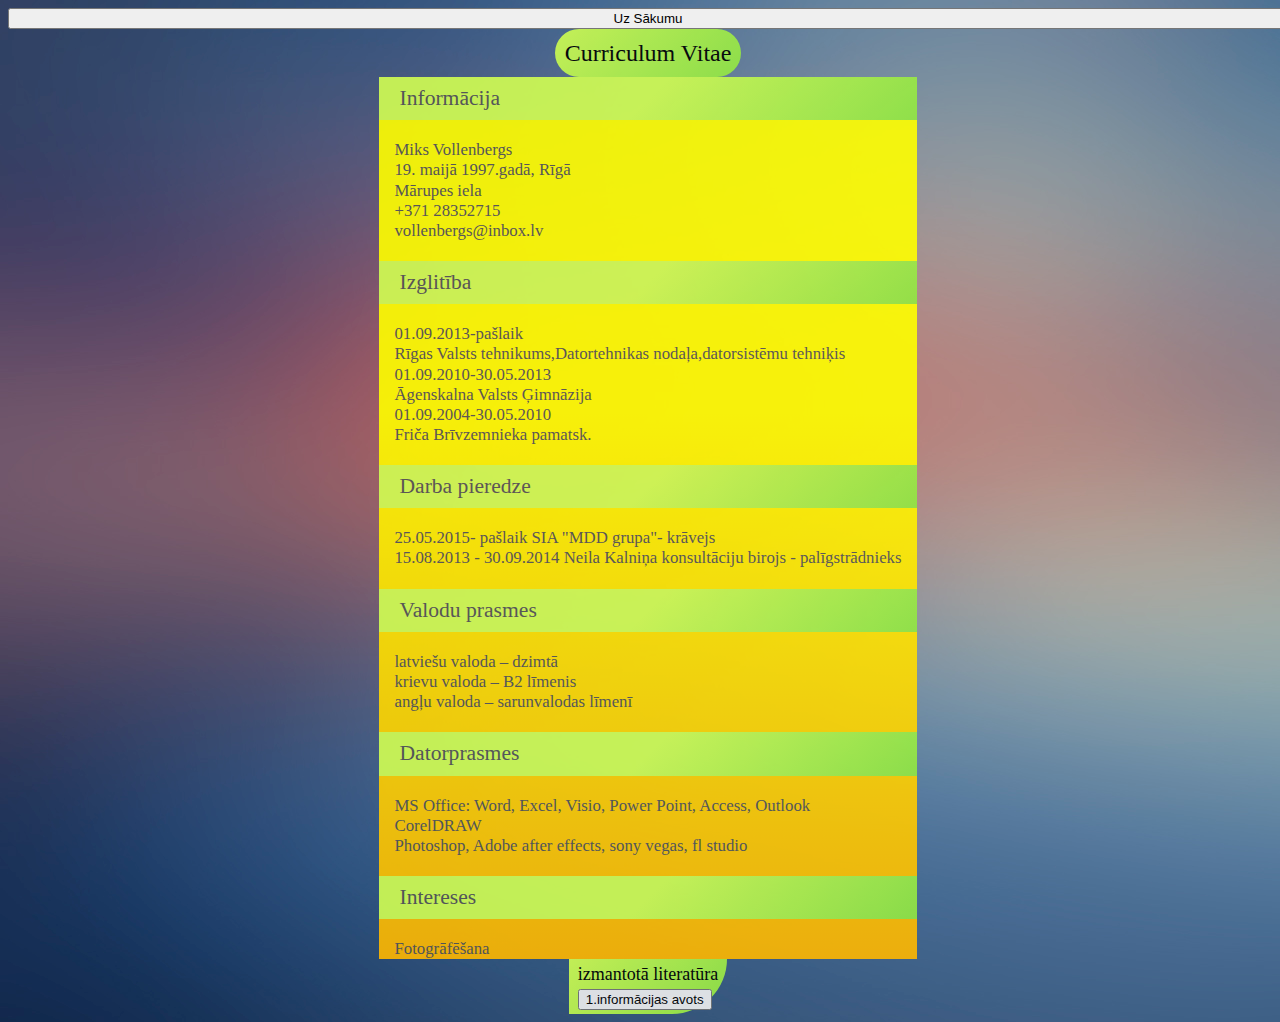
<file: cv.html>
<!DOCTYPE html>
<html>
<head>
	<title>Miks Vollenbergs</title>
	<meta charset="UTF-8">
	<meta name="viewport" content="width=device-width, initial-scale=1.0, user-scalable=no">
	<link rel="shortcut icon" href="favicon.ico"/>
	<LINK REl="stylesheet" TYpe="text/css" HReF="stilsCV.css"
</head>

<body>
	<style>
body {
	font: normal 12px 'Verdana,sans-serif';
	background: url(bg.jpg);
}

header, main, footer {
	max-width: 992px;
	margin: 0 auto;
}

header {
	background: rgba(210,255,82,1);
background: -moz-linear-gradient(-45deg, rgba(210,255,82,1) 0%, rgba(145,232,66,1) 100%);
background: -webkit-gradient(left top, right bottom, color-stop(0%, rgba(210,255,82,1)), color-stop(100%, rgba(145,232,66,1)));
background: -webkit-linear-gradient(-45deg, rgba(210,255,82,1) 0%, rgba(145,232,66,1) 100%);
background: -o-linear-gradient(-45deg, rgba(210,255,82,1) 0%, rgba(145,232,66,1) 100%);
background: -ms-linear-gradient(-45deg, rgba(210,255,82,1) 0%, rgba(145,232,66,1) 100%);
background: linear-gradient(135deg, rgba(210,255,82,1) 0%, rgba(145,232,66,1) 100%);
filter: progid:DXImageTransform.Microsoft.gradient( startColorstr='#d2ff52', endColorstr='#91e842', GradientType=1 );
	line-height: 2;
	font-size: 2em;
	padding: 0 10px;
	max-width: 1080px;
	
	border-radius: 25px;
	
    }

footer {
	
	background: rgba(210,255,82,1);
background: -moz-linear-gradient(-45deg, rgba(210,255,82,1) 0%, rgba(145,232,66,1) 100%);
background: -webkit-gradient(left top, right bottom, color-stop(0%, rgba(210,255,82,1)), color-stop(100%, rgba(145,232,66,1)));
background: -webkit-linear-gradient(-45deg, rgba(210,255,82,1) 0%, rgba(145,232,66,1) 100%);
background: -o-linear-gradient(-45deg, rgba(210,255,82,1) 0%, rgba(145,232,66,1) 100%);
background: -ms-linear-gradient(-45deg, rgba(210,255,82,1) 0%, rgba(145,232,66,1) 100%);
background: linear-gradient(135deg, rgba(210,255,82,1) 0%, rgba(145,232,66,1) 100%);
filter: progid:DXImageTransform.Microsoft.gradient( startColorstr='#d2ff52', endColorstr='#91e842', GradientType=1 );
	line-height: 1.3;
	font-size: 1.5em;
	padding: 4px 9px;
	max-width: 974px;
border-radius: 0px 0px 200px 0px;
-moz-border-radius: 0px 0px 200px 0px;
-webkit-border-radius: 0px 0px 200px 0px;
border: 0px solid #000000;
}

main {
	
background: rgba(255,255,0,1);
background: -moz-linear-gradient(top, rgba(255,255,0,1) 0%, rgba(255,255,0,1) 38%, rgba(255,183,0,1) 100%);
background: -webkit-gradient(left top, left bottom, color-stop(0%, rgba(255,255,0,1)), color-stop(38%, rgba(255,255,0,1)), color-stop(100%, rgba(255,183,0,1)));
background: -webkit-linear-gradient(top, rgba(255,255,0,1) 0%, rgba(255,255,0,1) 38%, rgba(255,183,0,1) 100%);
background: -o-linear-gradient(top, rgba(255,255,0,1) 0%, rgba(255,255,0,1) 38%, rgba(255,183,0,1) 100%);
background: -ms-linear-gradient(top, rgba(255,255,0,1) 0%, rgba(255,255,0,1) 38%, rgba(255,183,0,1) 100%);
background: linear-gradient(to bottom, rgba(255,255,0,1) 0%, rgba(255,255,0,1) 38%, rgba(255,183,0,1) 100%);
filter: progid:DXImageTransform.Microsoft.gradient( startColorstr='#ffff00', endColorstr='#ffb700', GradientType=0 );4
}

h1 {
	
	background: rgba(210,255,82,1);
background: -moz-linear-gradient(-45deg, rgba(210,255,82,1) 50%, rgba(205,253,81,1) 54%, rgba(145,232,66,1) 100%);
background: -webkit-gradient(left top, right bottom, color-stop(50%, rgba(210,255,82,1)), color-stop(54%, rgba(205,253,81,1)), color-stop(100%, rgba(145,232,66,1)));
background: -webkit-linear-gradient(-45deg, rgba(210,255,82,1) 50%, rgba(205,253,81,1) 54%, rgba(145,232,66,1) 100%);
background: -o-linear-gradient(-45deg, rgba(210,255,82,1) 50%, rgba(205,253,81,1) 54%, rgba(145,232,66,1) 100%);
background: -ms-linear-gradient(-45deg, rgba(210,255,82,1) 50%, rgba(205,253,81,1) 54%, rgba(145,232,66,1) 100%);
background: linear-gradient(135deg, rgba(210,255,82,1) 50%, rgba(205,253,81,1) 54%, rgba(145,232,66,1) 100%);
filter: progid:DXImageTransform.Microsoft.gradient( startColorstr='#d2ff52', endColorstr='#91e842', GradientType=1 );
	margin: 20px 0;
	padding: 0 20px;
	color: #555;
	font-weight: normal;
	font-size: 1.8em;
	line-height: 2.0em;
}	

h1:first-child {
	margin-top: 0;
}

section h1 {
	
	background: transparent;
	padding: 0 20px;
	margin: 0 -5px;
	font-size: 1.4em;
	line-height: 1.2;
}

section p {
	margin: 0;
	font-size: 1.1em;
	padding: 0 20px;
}
	</style>
	
	
<button onclick="window.location.href='index.html'">Uz Sākumu</button>
	<header>Curriculum Vitae</header>
	<main>
		<h1>Informācija</h1>
		<section>
			<h1>Miks Vollenbergs</h1>
			<h1>19. maijā 1997.gadā, Rīgā</h1>
			<h1>Mārupes iela</h1>
			<h1>+371 28352715</h1>
			<h1>vollenbergs@inbox.lv</h1>
		</section>
		<h1>Izglitība</h1>
		<section>
			<h1>01.09.2013-pašlaik</h1>
			<h1>Rīgas Valsts tehnikums,Datortehnikas nodaļa,datorsistēmu tehniķis</h1>
			<h1>01.09.2010-30.05.2013</h1>
			<h1>Āgenskalna Valsts Ģimnāzija</h1>
			<h1>01.09.2004-30.05.2010<h1>
			<h1>Friča Brīvzemnieka pamatsk.</h1>
		</section>
		<h1>Darba pieredze</h1>
		<section>
			<h1></h1>
			<h1>25.05.2015- pašlaik SIA "MDD grupa"- krāvejs<h1>
			<h1>15.08.2013 - 30.09.2014 Neila Kalniņa konsultāciju birojs - palīgstrādnieks</h1>
		</section>
		<h1>Valodu prasmes</h1>
		<section>
			<h1>latviešu valoda – dzimtā</h1>
			<h1>krievu valoda – B2 līmenis</h1>
			<h1>angļu valoda – sarunvalodas līmenī</h1>
		</section>
		<h1>Datorprasmes</h1>
		<section>
			<h1>MS Office: Word, Excel, Visio, Power Point, Access, Outlook</h1>
			<h1>CorelDRAW</h1>
			<h1>Photoshop, Adobe after effects, sony vegas, fl studio</h1>
		</section>
		<h1>Intereses</h1>
		<section>
			<h1>Fotogrāfēšana</h1>
		</section>
	</main>
	<footer>
		izmantotā literatūra<br />
		<input type="button" VALUE="1.informācijas avots" onclick="window.open('https://developer.mozilla.org/en-US/docs/Web/Guide/HTML/Sections_and_Outlines_of_an_HTML5_document','_blank','resizable=yes')" />
		
	</footer>
</body>

</html>
</file>
<file: stilsCV.css>
body {
  
  width: 100%;
  height: 100%;
  display: grid;
  display: -ms-grid;
  grid-columns: 25% 75%;
  -ms-grid-columns: 25% 75%;
  grid-rows: 100px calc(100% - 200px) 100px;
  -ms-grid-rows: 100px calc(100% - 200px) 100px;
}

header, main, footer {
	opacity: 0.9;
	max-width: 992px;
	margin: 0 auto;
}

header {
	
	background: #80ffdf;
	line-height: 2;
	font-size: 2em;
	padding: 0 10px;
	max-width: 982px;
}

footer {
	background: #b3ffec;
	line-height: 1.3;
	font-size: 1.5em;
	padding: 5px 10px;
	max-width: 982px;
}

main {
	
	background: #eee;
}

h1 {
	
	background: #66ffd8;
	margin: 5px 0;
	padding: 0 5px;
	color: #555;
	font-weight: normal;
	font-size: 1.8em;
	line-height: 1.4;
}	

h1:first-child {
	margin-top: 0;
}

section h1 {
	background: transparent;
	padding: 0 20px;
	margin: 0 -5px;
	font-size: 1.4em;
	line-height: 1.2;
}

section p {
	margin: 0;
	font-size: 1.1em;
	padding: 0 20px;
}
</file>
<file: CV/stilsCV.css>
body {
  
  width: 100%;
  height: 100%;
  display: grid;
  display: -ms-grid;
  grid-columns: 25% 75%;
  -ms-grid-columns: 25% 75%;
  grid-rows: 100px calc(100% - 200px) 100px;
  -ms-grid-rows: 100px calc(100% - 200px) 100px;
}

header, main, footer {
	opacity: 0.9;
	max-width: 992px;
	margin: 0 auto;
}

header {
	
	background: #80ffdf;
	line-height: 2;
	font-size: 2em;
	padding: 0 10px;
	max-width: 982px;
}

footer {
	background: #b3ffec;
	line-height: 1.3;
	font-size: 1.5em;
	padding: 5px 10px;
	max-width: 982px;
}

main {
	
	background: #eee;
}

h1 {
	
	background: #66ffd8;
	margin: 5px 0;
	padding: 0 5px;
	color: #555;
	font-weight: normal;
	font-size: 1.8em;
	line-height: 1.4;
}	

h1:first-child {
	margin-top: 0;
}

section h1 {
	background: transparent;
	padding: 0 20px;
	margin: 0 -5px;
	font-size: 1.4em;
	line-height: 1.2;
}

section p {
	margin: 0;
	font-size: 1.1em;
	padding: 0 20px;
}
</file>
